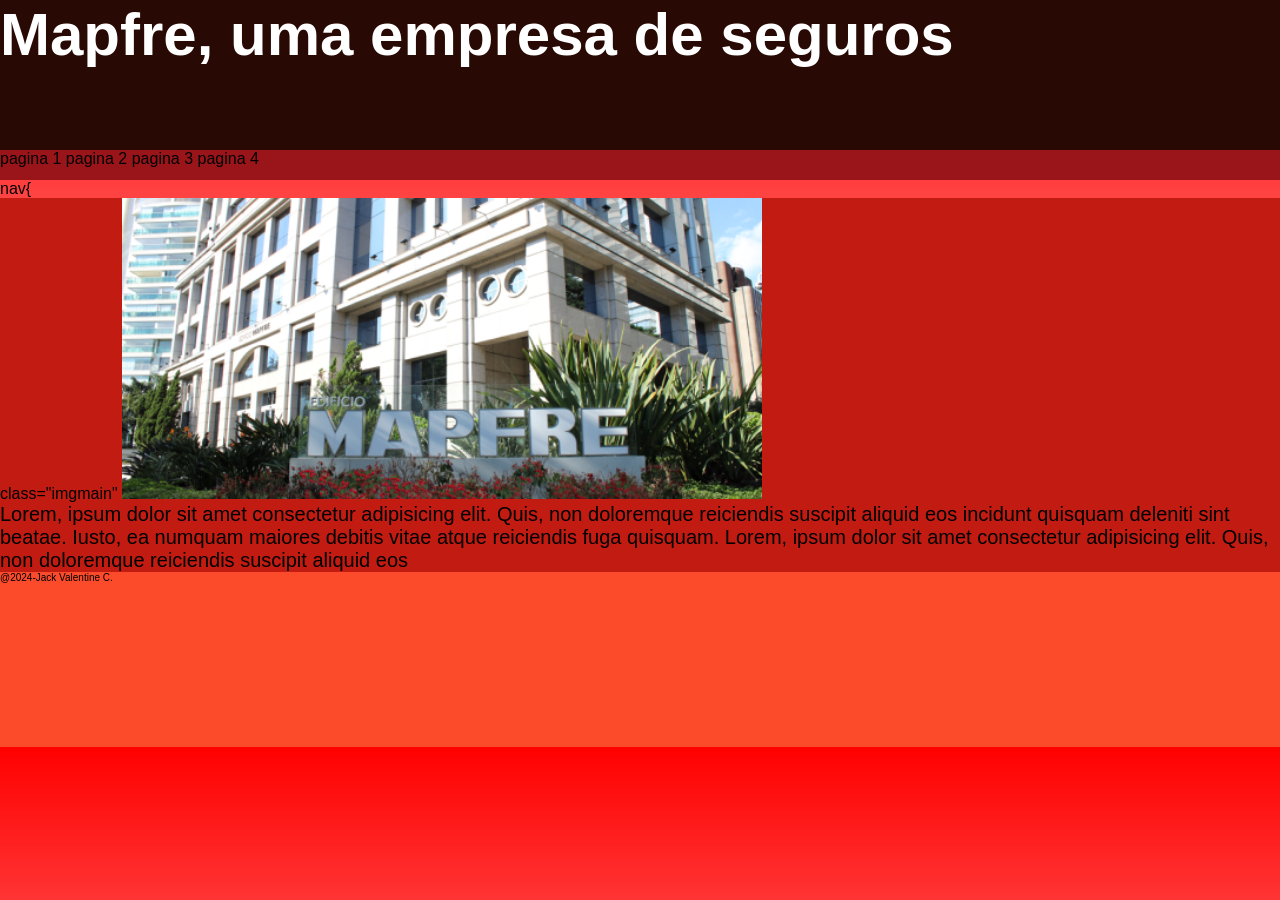
<file: index.html>
<!DOCTYPE html>
<html lang="pt-br">

<head>
    <meta charset="UTF-8">
    <meta name="viewport" content="width=device-width, initial-scale=1.0">
    <title>home-mapfre</title>

    <link rel="shortcut icon" href="/assents/homeicon.png" type="image/x-icon">
    <link rel="stylesheet" href="assents/css/style.css">

</head>

<body>
    <header>
        <!--A Tag H1 serve para definir o texto como titulo-->
        <h1>Mapfre, uma empresa de seguros</h1>
    </header>
    <nav>
            <a href="#">pagina 1</a>
            <a href="client.html">pagina 2</a>
            <a href="network.html"> pagina 3</a>
            <a href="about.html"> pagina 4</a>


    </nav>
    nav{

    <main>
        <div> class="imgmain"
            <img src="/assents/prédio-mapfre-1.png" alt="prédio-mapfre-branco-jardim-estrutura-logo" width="50%"
                height="50%">
        </div>

        <!--A Tag p serve para definir um paragrafo no texto
    Aqui podemos continuar escrevendo-->
        <p>
            Lorem, ipsum dolor sit amet consectetur adipisicing elit. Quis, non doloremque reiciendis suscipit aliquid
            eos
            incidunt quisquam deleniti sint beatae. Iusto, ea numquam maiores debitis vitae atque reiciendis fuga
            quisquam. Lorem, ipsum dolor sit amet consectetur adipisicing elit. Quis, non doloremque reiciendis suscipit
            aliquid eos
        <p>
    </main>

    <footer>@2024-Jack Valentine C. </footer>
</body>

</html>
</file>
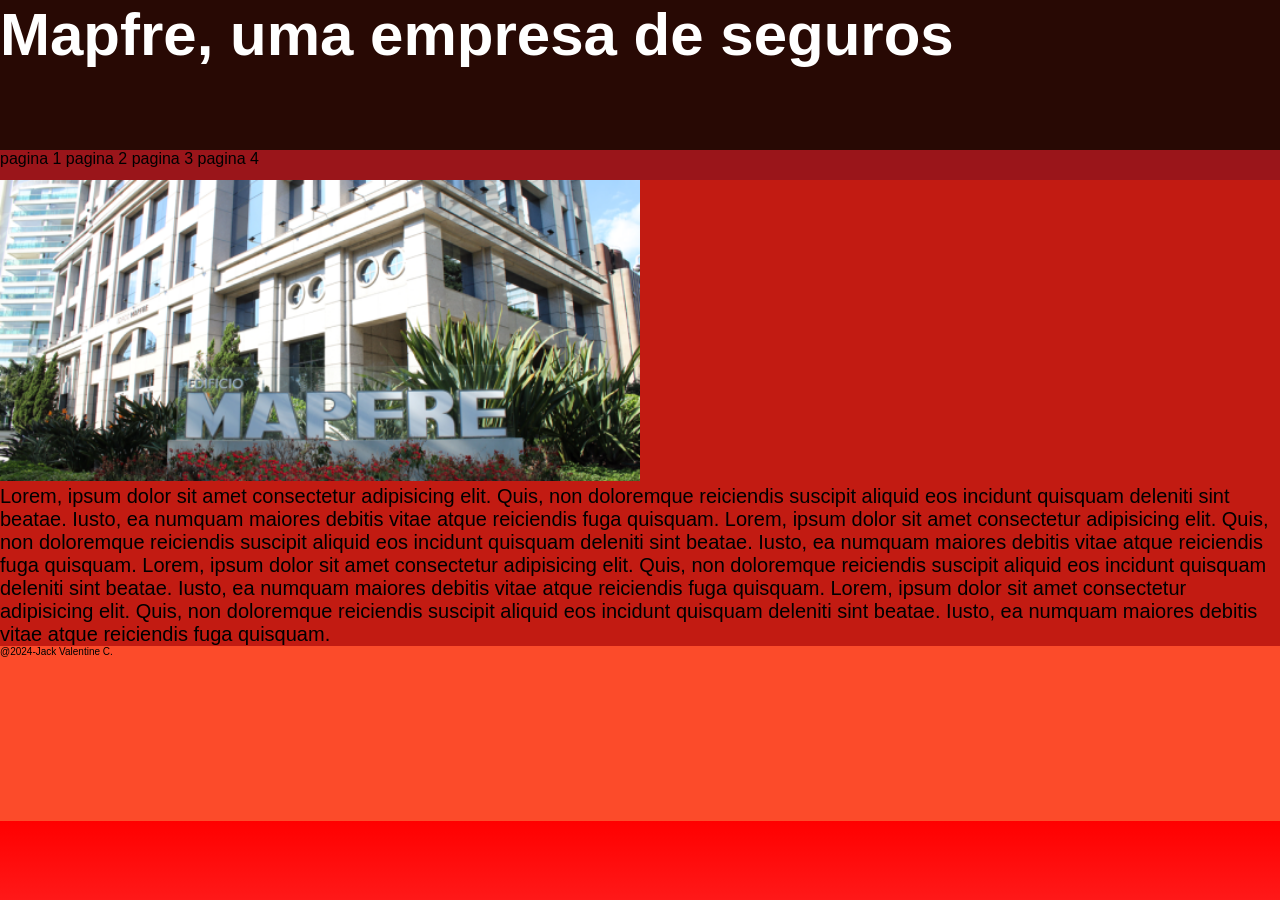
<file: about.html>
<!DOCTYPE html>
<html lang="pt-br">

<head>
    <meta charset="UTF-8">
    <meta name="viewport" content="width=device-width, initial-scale=1.0">
    <title>about-mapfre</title>
    <link rel="shortcut icon" href="/assents/abouticon.png" type="image/x-icon">
    <link rel="stylesheet" href="assents/css/style.css">

    
</head>

<body>
    <header>
        <!--A Tag H1 serve para definir o texto como titulo-->
        <h1>Mapfre, uma empresa de seguros</h1>
    </header>
    <nav>
        <a href="home.html">pagina 1</a>
        <a href="client.html">pagina 2</a>
        <a href="network.html"> pagina 3</a>
        <a href="about.html"> pagina 4</a>

    </nav>
    <main>
        <img src="/assents/prédio-mapfre-1.png" alt="prédio-mapfre-branco-jardim-estrutura-logo" width="50%" height="50%">

        <!--A Tag p serve para definir um paragrafo no texto
    Aqui podemos continuar escrevendo-->
        <p>
            Lorem, ipsum dolor sit amet consectetur adipisicing elit. Quis, non doloremque reiciendis suscipit aliquid
            eos
            incidunt quisquam deleniti sint beatae. Iusto, ea numquam maiores debitis vitae atque reiciendis fuga
            quisquam. Lorem, ipsum dolor sit amet consectetur adipisicing elit. Quis, non doloremque reiciendis suscipit
            aliquid eos
            incidunt quisquam deleniti sint beatae. Iusto, ea numquam maiores debitis vitae atque reiciendis fuga
            quisquam. Lorem, ipsum dolor sit amet consectetur adipisicing elit. Quis, non doloremque reiciendis suscipit
            aliquid eos
            incidunt quisquam deleniti sint beatae. Iusto, ea numquam maiores debitis vitae atque reiciendis fuga
            quisquam. Lorem, ipsum dolor sit amet consectetur adipisicing elit. Quis, non doloremque reiciendis suscipit
            aliquid eos
            incidunt quisquam deleniti sint beatae. Iusto, ea numquam maiores debitis vitae atque reiciendis fuga
            quisquam.
        <p>
    </main>
    <footer>@2024-Jack Valentine C. </footer>
</body>

</html>
</file>
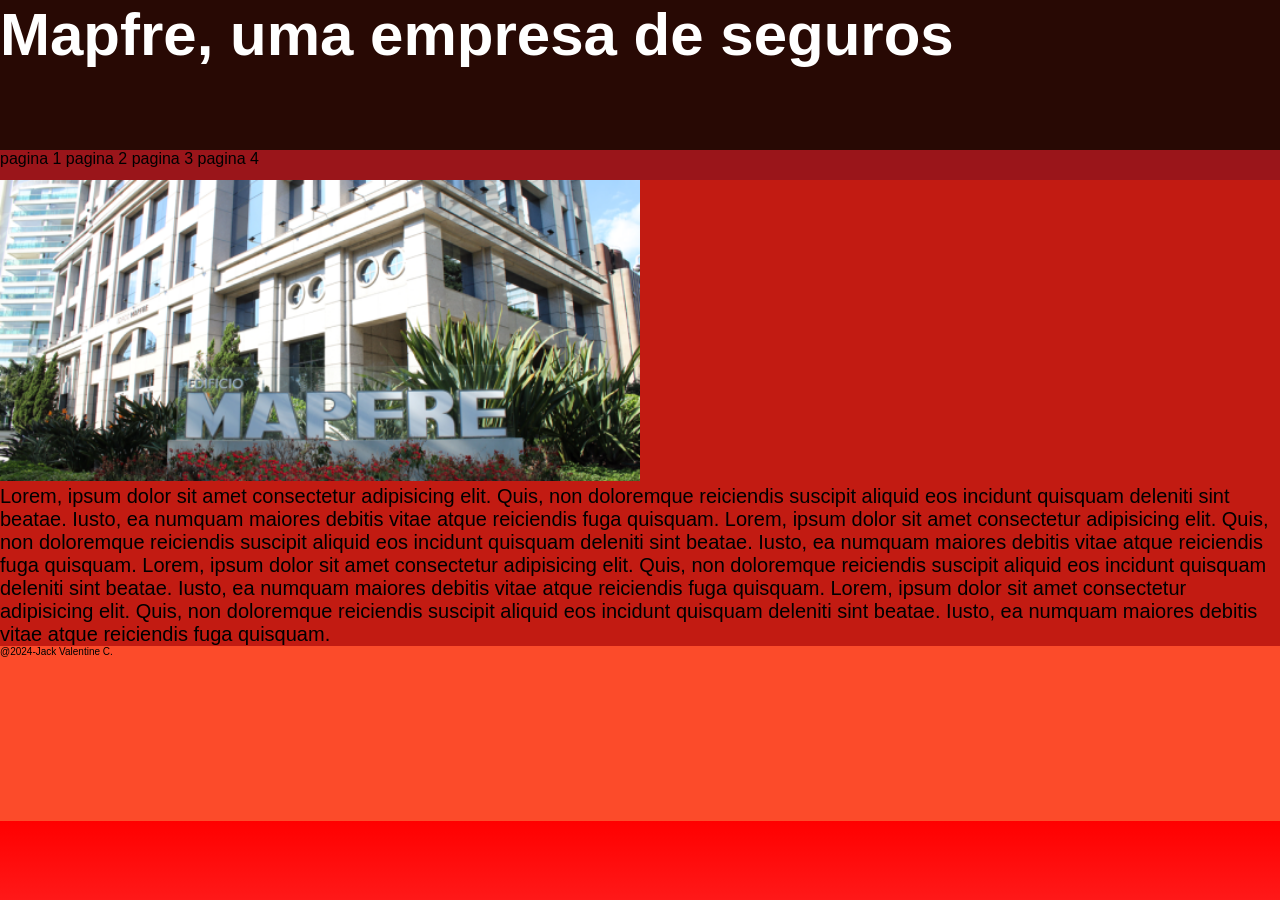
<file: client.html>
<!DOCTYPE html>
<html lang="pt-br">

<head>
    <meta charset="UTF-8">
    <meta name="viewport" content="width=device-width, initial-scale=1.0">
    <title>client-mapfre</title>
    <link rel="shortcut icon" href="/assents/clienticon.png" type="image/x-icon">
    <link rel="stylesheet" href="assents/css/style.css">
</head>

<body>
    <header>
        <!--A Tag H1 serve para definir o texto como titulo-->
        <h1>Mapfre, uma empresa de seguros</h1>
    </header>
    <nav>
        <a href="#">pagina 1</a>
        <a href="client.html">pagina 2</a>
        <a href="network.html"> pagina 3</a>
        <a href="about.html"> pagina 4</a>

    </nav>
    <main>
        <img src="/assents/prédio-mapfre-1.png" alt="prédio-mapfre-branco-jardim-estrutura-logo" width="50%" height="50%">

        <!--A Tag p serve para definir um paragrafo no texto
    Aqui podemos continuar escrevendo-->
        <p>
            Lorem, ipsum dolor sit amet consectetur adipisicing elit. Quis, non doloremque reiciendis suscipit aliquid
            eos
            incidunt quisquam deleniti sint beatae. Iusto, ea numquam maiores debitis vitae atque reiciendis fuga
            quisquam. Lorem, ipsum dolor sit amet consectetur adipisicing elit. Quis, non doloremque reiciendis suscipit
            aliquid eos
            incidunt quisquam deleniti sint beatae. Iusto, ea numquam maiores debitis vitae atque reiciendis fuga
            quisquam. Lorem, ipsum dolor sit amet consectetur adipisicing elit. Quis, non doloremque reiciendis suscipit
            aliquid eos
            incidunt quisquam deleniti sint beatae. Iusto, ea numquam maiores debitis vitae atque reiciendis fuga
            quisquam. Lorem, ipsum dolor sit amet consectetur adipisicing elit. Quis, non doloremque reiciendis suscipit
            aliquid eos
            incidunt quisquam deleniti sint beatae. Iusto, ea numquam maiores debitis vitae atque reiciendis fuga
            quisquam.
        <p>
    </main>
    <footer>@2024-Jack Valentine C. </footer>
</body>

</html>
</file>
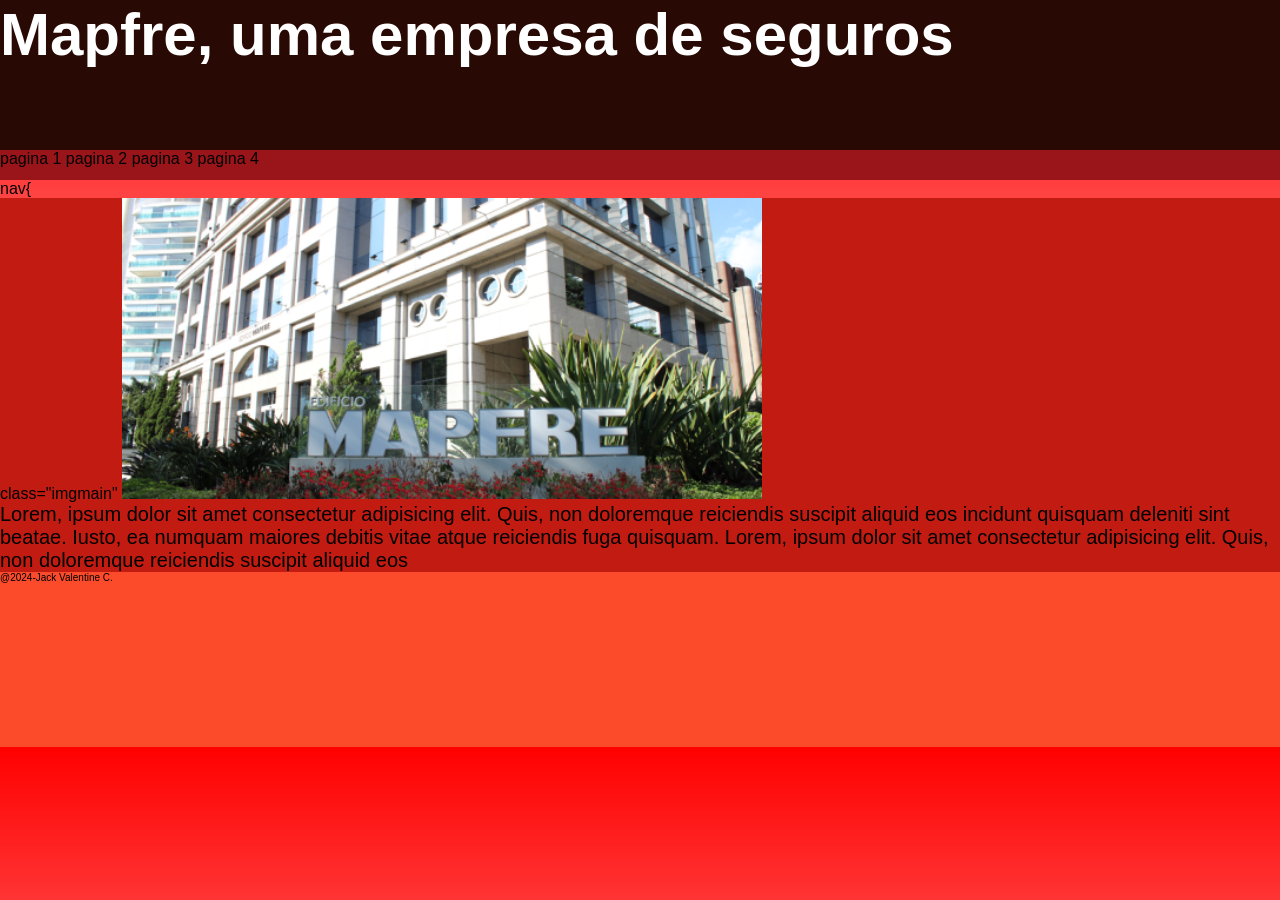
<file: home.html>
<!DOCTYPE html>
<html lang="pt-br">

<head>
    <meta charset="UTF-8">
    <meta name="viewport" content="width=device-width, initial-scale=1.0">
    <title>home-mapfre</title>

    <link rel="shortcut icon" href="/assents/homeicon.png" type="image/x-icon">
    <link rel="stylesheet" href="assents/css/style.css">

</head>

<body>
    <header>
        <!--A Tag H1 serve para definir o texto como titulo-->
        <h1>Mapfre, uma empresa de seguros</h1>
    </header>
    <nav>
            <a href="#">pagina 1</a>
            <a href="client.html">pagina 2</a>
            <a href="network.html"> pagina 3</a>
            <a href="about.html"> pagina 4</a>


    </nav>
    nav{

    <main>
        <div> class="imgmain"
            <img src="/assents/prédio-mapfre-1.png" alt="prédio-mapfre-branco-jardim-estrutura-logo" width="50%"
                height="50%">
        </div>

        <!--A Tag p serve para definir um paragrafo no texto
    Aqui podemos continuar escrevendo-->
        <p>
            Lorem, ipsum dolor sit amet consectetur adipisicing elit. Quis, non doloremque reiciendis suscipit aliquid
            eos
            incidunt quisquam deleniti sint beatae. Iusto, ea numquam maiores debitis vitae atque reiciendis fuga
            quisquam. Lorem, ipsum dolor sit amet consectetur adipisicing elit. Quis, non doloremque reiciendis suscipit
            aliquid eos
        <p>
    </main>

    <footer>@2024-Jack Valentine C. </footer>
</body>

</html>
</file>
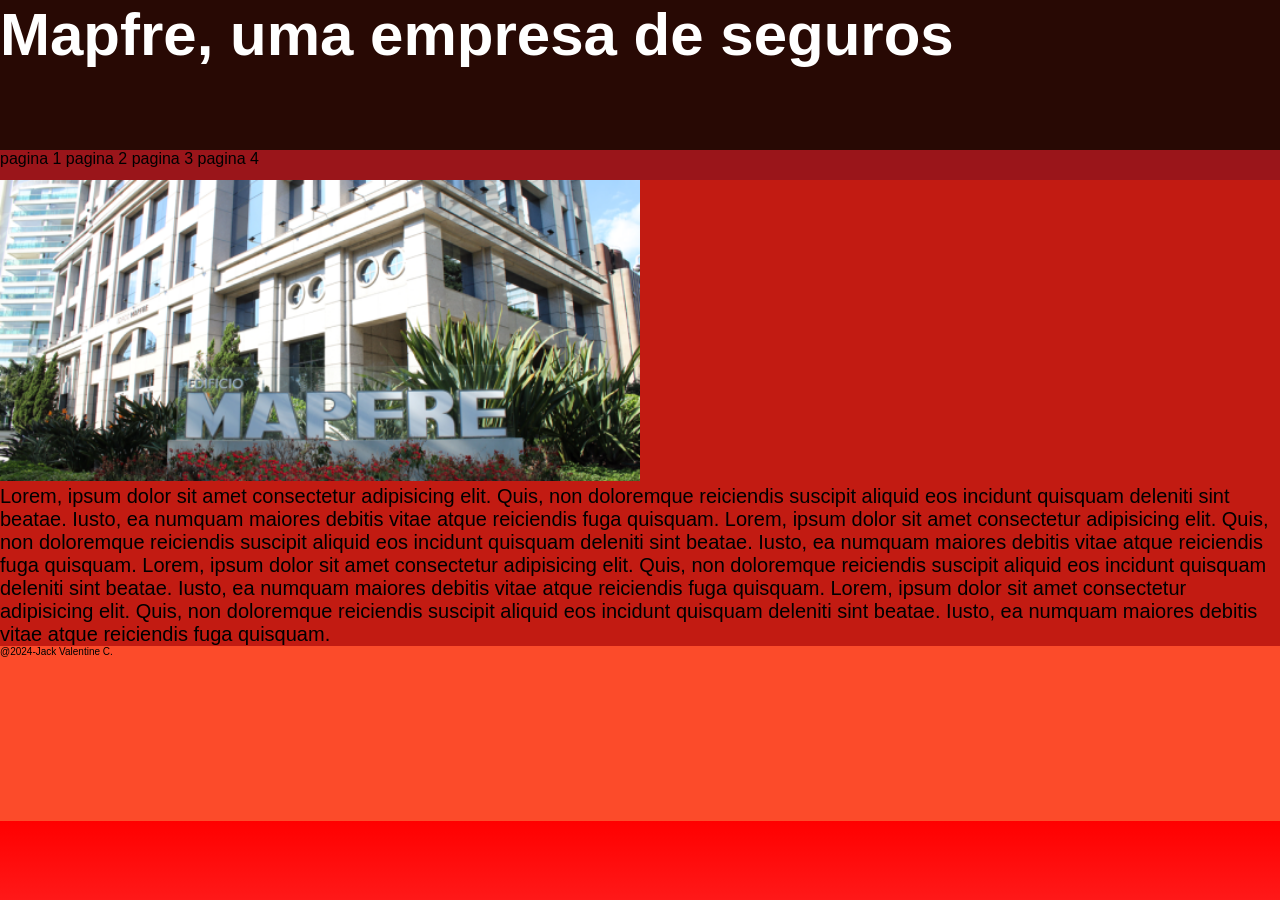
<file: network.html>
<!DOCTYPE html>
<html lang="pt-br">

<head>
    <meta charset="UTF-8">
    <meta name="viewport" content="width=device-width, initial-scale=1.0">
    <title>network-mapfre</title>
    <link rel="shortcut icon" href="/assents/networkicon.png" type="image/x-icon">
    <link rel="stylesheet" href="assents/css/style.css">
</head>

<body>
    <header>
        <!--A Tag H1 serve para definir o texto como titulo-->
        <h1>Mapfre, uma empresa de seguros</h1>
    </header>
    <nav>
        <a href="#">pagina 1</a>
        <a href="client.html">pagina 2</a>
        <a href="network.html"> pagina 3</a>
        <a href="about.html"> pagina 4</a>

    </nav>
    <main>
        <img src="/assents/prédio-mapfre-1.png" alt="prédio-mapfre-branco-jardim-estrutura-logo" width="50%" height="50%">
        <!--A Tag p serve para definir um paragrafo no texto
    Aqui podemos continuar escrevendo-->
        <p>
            Lorem, ipsum dolor sit amet consectetur adipisicing elit. Quis, non doloremque reiciendis suscipit aliquid
            eos
            incidunt quisquam deleniti sint beatae. Iusto, ea numquam maiores debitis vitae atque reiciendis fuga
            quisquam. Lorem, ipsum dolor sit amet consectetur adipisicing elit. Quis, non doloremque reiciendis suscipit
            aliquid eos
            incidunt quisquam deleniti sint beatae. Iusto, ea numquam maiores debitis vitae atque reiciendis fuga
            quisquam. Lorem, ipsum dolor sit amet consectetur adipisicing elit. Quis, non doloremque reiciendis suscipit
            aliquid eos
            incidunt quisquam deleniti sint beatae. Iusto, ea numquam maiores debitis vitae atque reiciendis fuga
            quisquam. Lorem, ipsum dolor sit amet consectetur adipisicing elit. Quis, non doloremque reiciendis suscipit
            aliquid eos
            incidunt quisquam deleniti sint beatae. Iusto, ea numquam maiores debitis vitae atque reiciendis fuga
            quisquam.
        <p>
    </main>
    <footer>@2024-Jack Valentine C. </footer>
</body>

</html>
</file>
<file: assents/css/style.css>
@charset "utf-8";

/*
nesta parte temos o reset de página  (comentários para css)
*/

* {
    margin: 0;
    padding: 0;
    /* box-sizing: border-box; */
    font-family: Impact, Haettenschweiler, 'Arial Narrow Bold', sans-serif;
}

body {
    background-color: #fc4b2a;
    margin: 0%;
    padding: 0%;
    border: 0%;
    background-image: linear-gradient(red,white);
}

header {
    background-color: #280904;
    height: 150px;
}

h1 {
    color: #ffffff;
    font-family: Arial, Helvetica, sans-serif;
    font-size: 60px;
}


nav {
    background-color: #9a151a;
    color: #ffffff;
    font-family: Arial, Helvetica, sans-serif;
    font-size: 16px;
    height: 30px;
}

main {
    background-color: #c21b12;
    height: auto;
    
}

p {
    color: #000;
    font-family: Arial, Helvetica, sans-serif;
    font-size: 20px;
}

a{
    color: #000;
    text-decoration: none;
}

a:hover {
    color: #000;
    text-decoration: none;
}

footer {
    background-color: #fc4b2a;
    height: 175px;
}

footer {
    color: #000;
    font-family: Arial, Helvetica, sans-serif;
    font-size: 10px;
}
#imgmain
</file>
